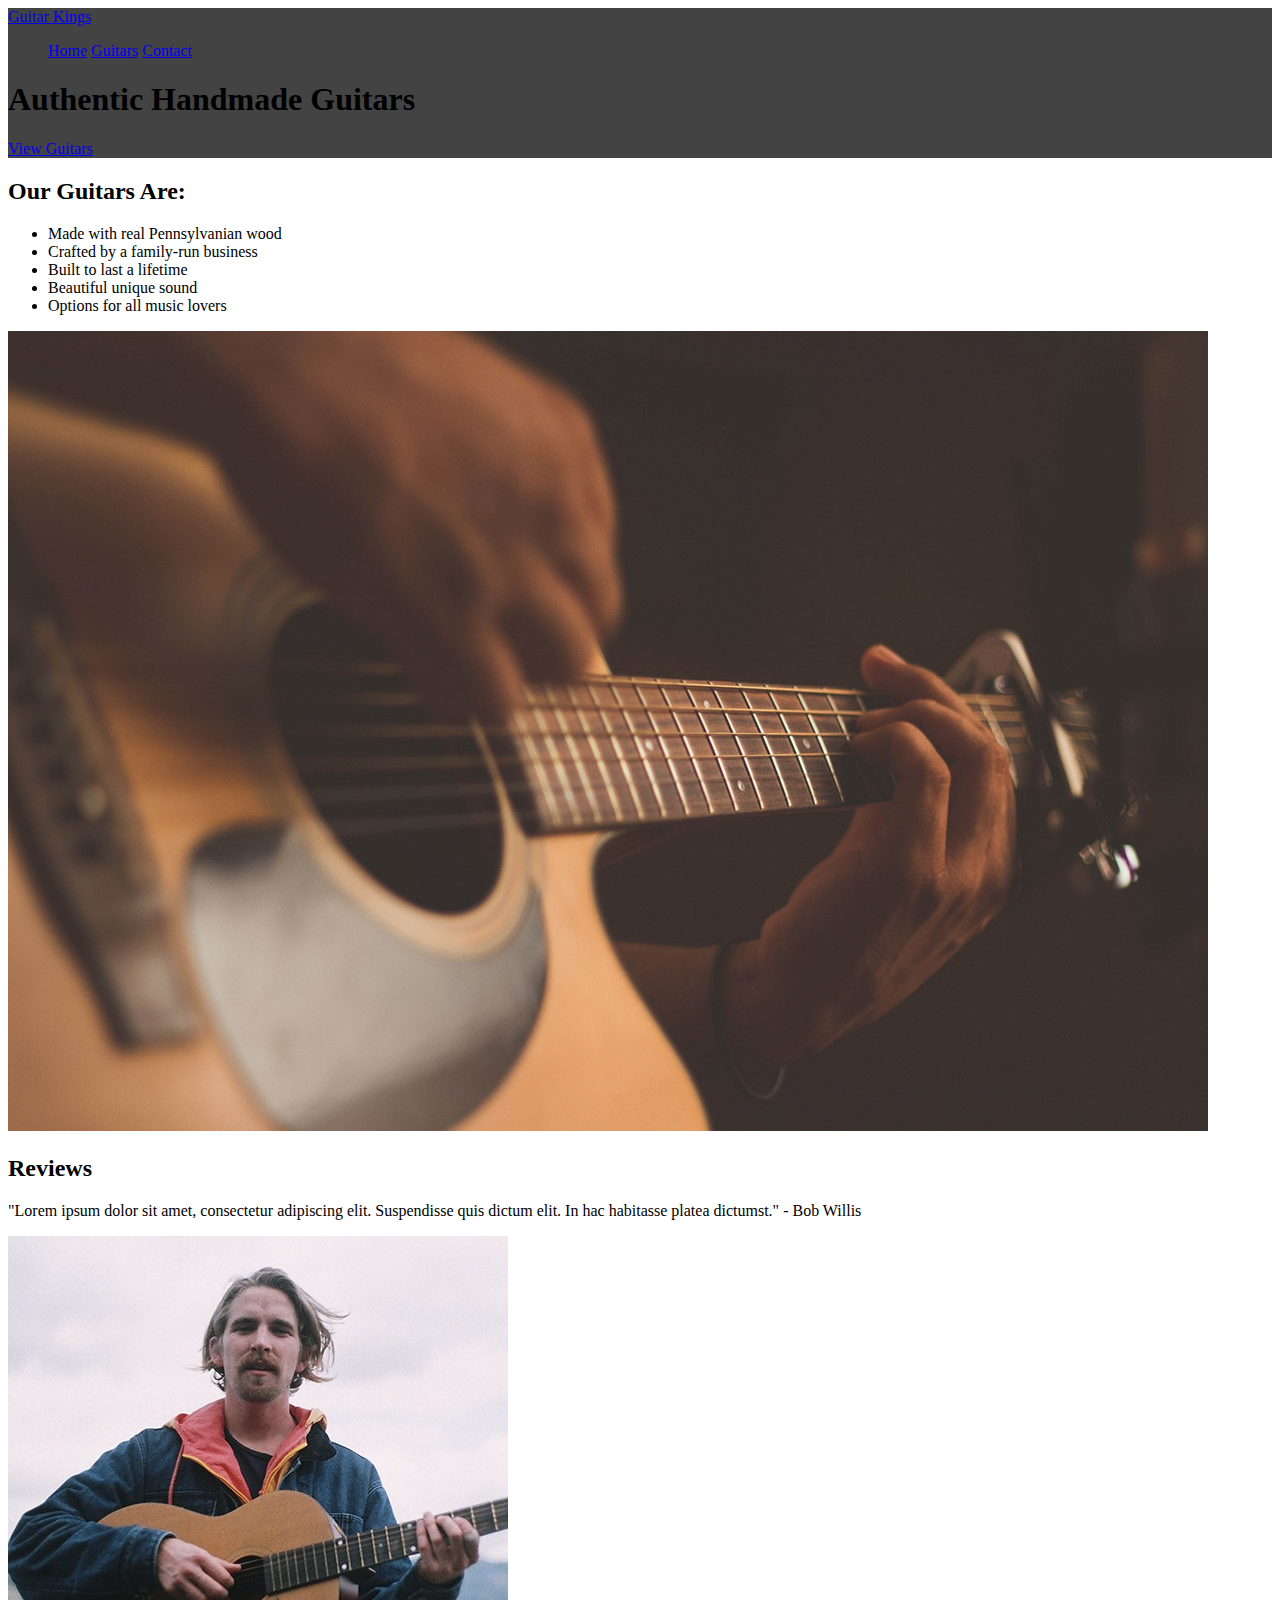
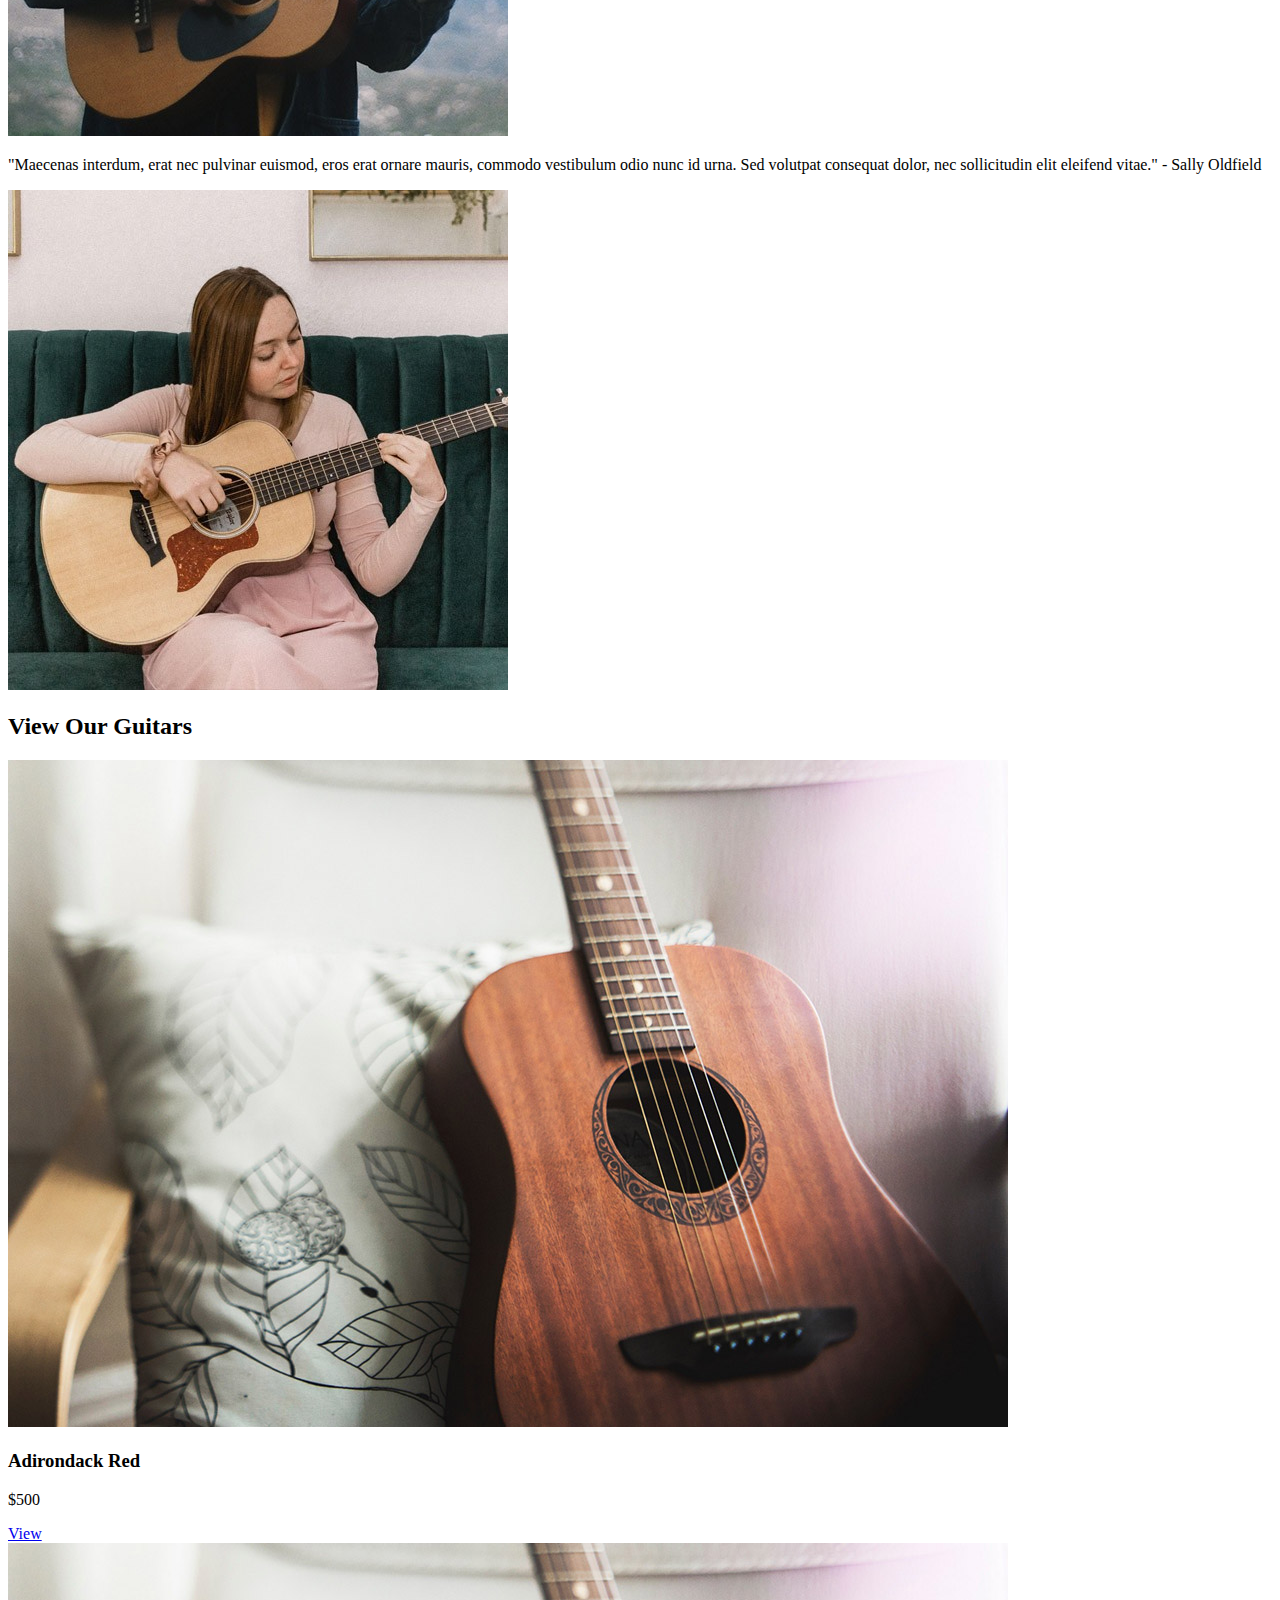
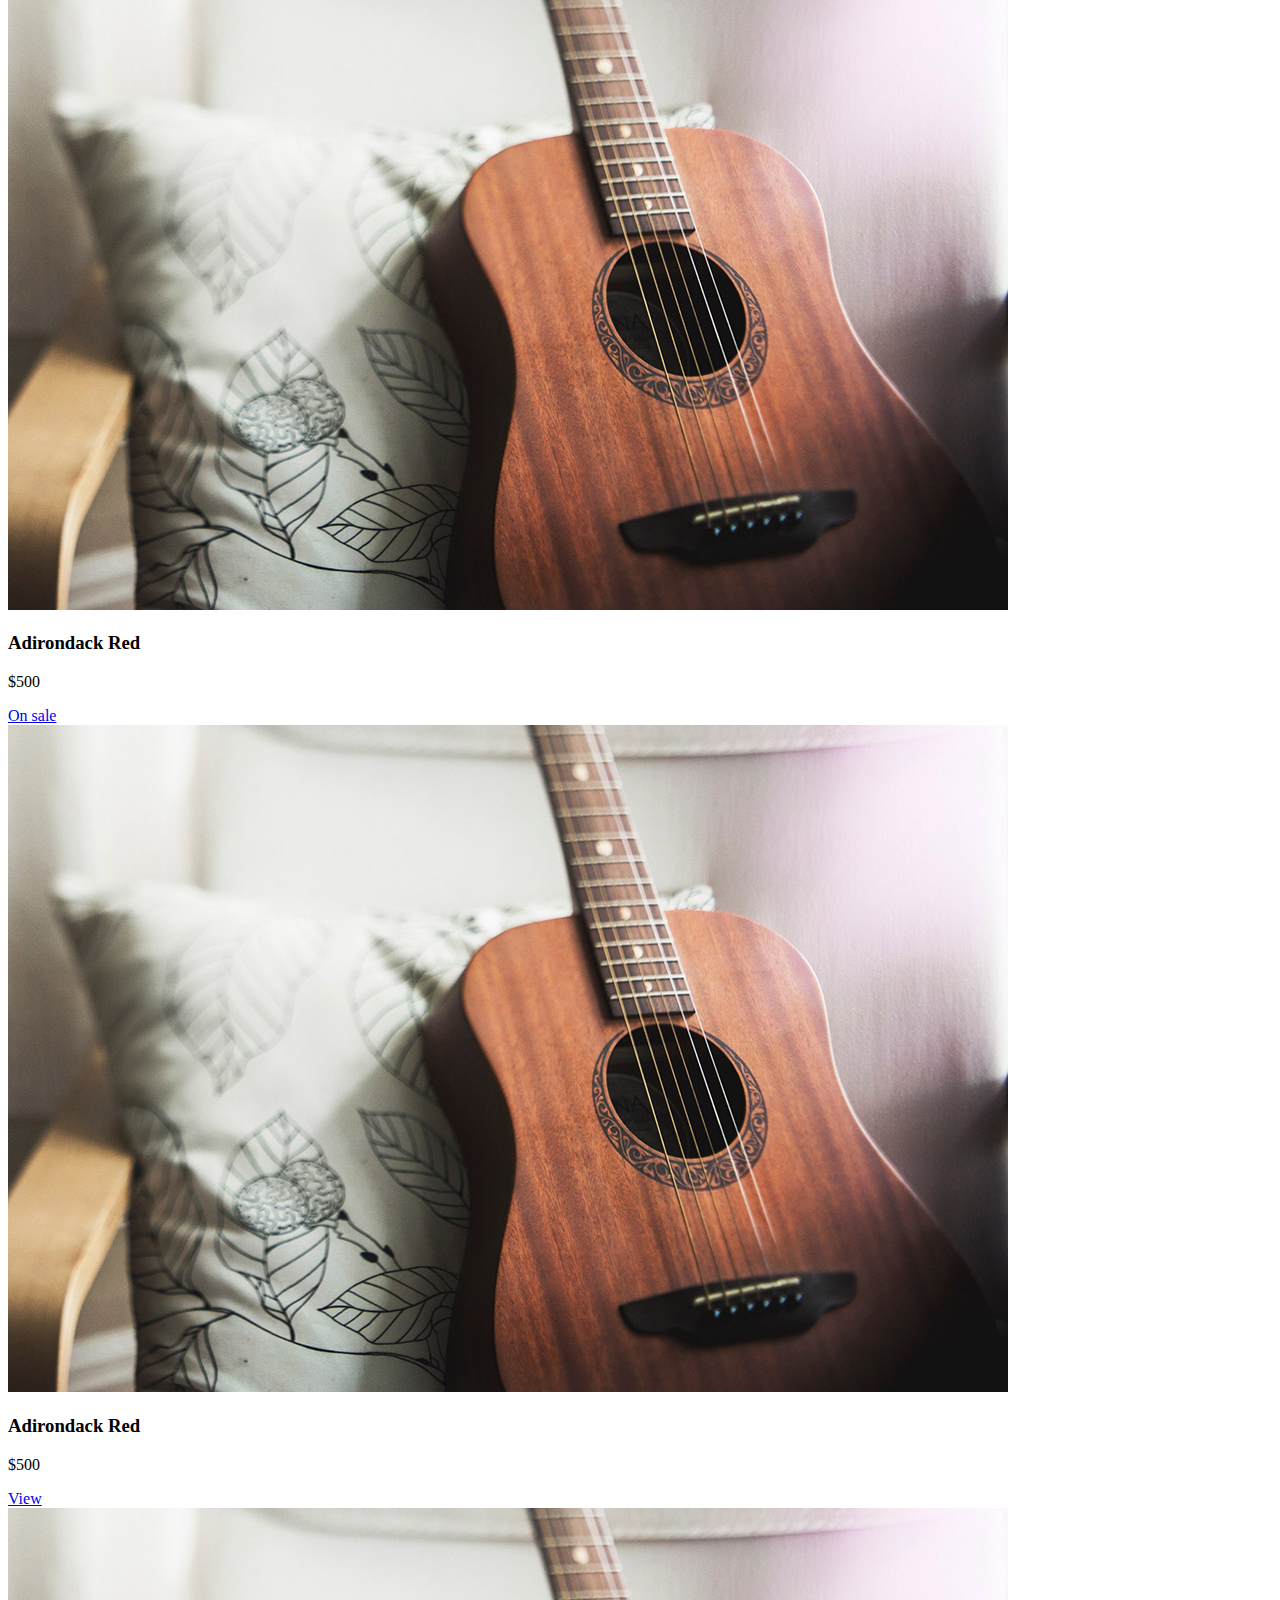
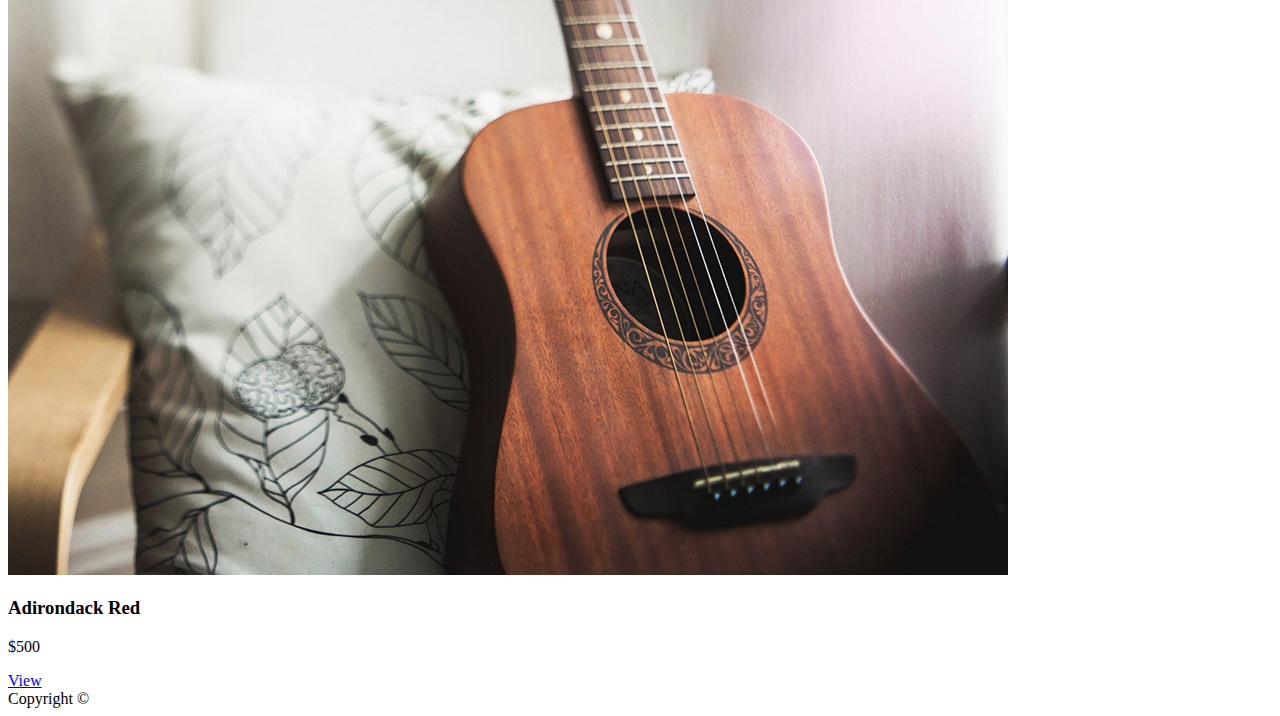
<file: index.html>
<!DOCTYPE html>
<html lang="en">
  <head>
    <meta charset="UTF-8" />
    <meta name="viewport" content="width=device-width, initial-scale=1.0" />
    <meta name="description" content="Get real authentic, hand-crafted guitars from Guitar Kings" />
    <title>Guitar Kings | Home</title>
    <link href="styles.css" rel="stylesheet">
  </head>
  
  <body>
    <header>
      <a href="index.html">Guitar Kings</a>
      <nav>
        <ul>
          <li><a href="index.html">Home</a></li>
          <li><a href="guitars.html">Guitars</a></li>
          <li><a href="contact.html">Contact</a></li>
        </ul>
      </nav>
      <section>
        <h1>Authentic Handmade Guitars</h1>
        <a href="guitars.html">View Guitars</a>
      </section>
    </header>
    <main>
      <section>
        <div>
          <h2>Our Guitars Are:</h2>
          <ul>
            <li>Made with real Pennsylvanian wood</li>
            <li>Crafted by a family-run business</li>
            <li>Built to last a lifetime</li>
            <li>Beautiful unique sound</li>
            <li>Options for all music lovers</li>
          </ul>
        </div>
        <img src="images/home-info.jpg" alt="Hand strumming guitar" />
      </section>
      <section>
        <h2>Reviews</h2>
        <div>
          <p>"Lorem ipsum dolor sit amet, consectetur adipiscing elit. Suspendisse quis dictum elit. In hac habitasse platea dictumst." - Bob Willis</p>
          <img src="images/review-bio.jpg" alt="Profile picture of Bob Willis" />
        </div>
        <div>
          <p>"Maecenas interdum, erat nec pulvinar euismod, eros erat ornare mauris, commodo vestibulum odio nunc id urna. Sed volutpat consequat dolor, nec sollicitudin elit eleifend vitae." - Sally Oldfield</p>
          <img src="images/review-bio2.jpg" alt="Profile picture of Bob Willis" />
        </div>
      </section>
      <section>
        <h2>View Our Guitars</h2>
        <div>
          <img src="images/product.jpg" alt="Adirondack Red" />
          <h3>Adirondack Red</h3>
          <p>$500</p>
          <a href="products/adirondack-red.html">View</a>
        </div>
        <div>
          <img src="images/product.jpg" alt="Adirondack Red" />
          <h3>Adirondack Red</h3>
          <p>$500</p>
          <a href="products/adirondack-red.html">On sale</a>
        </div>
        <div>
          <img src="images/product.jpg" alt="Adirondack Red" />
          <h3>Adirondack Red</h3>
          <p>$500</p>
          <a href="products/adirondack-red.html">View</a>
        </div>
        <div>
          <img src="images/product.jpg" alt="Adirondack Red" />
          <h3>Adirondack Red</h3>
          <p>$500</p>
          <a href="products/adirondack-red.html">View</a>
        </div>
      </section>
    </main>
    <footer>Copyright &copy;</footer>
  </body>
</html>
</file>
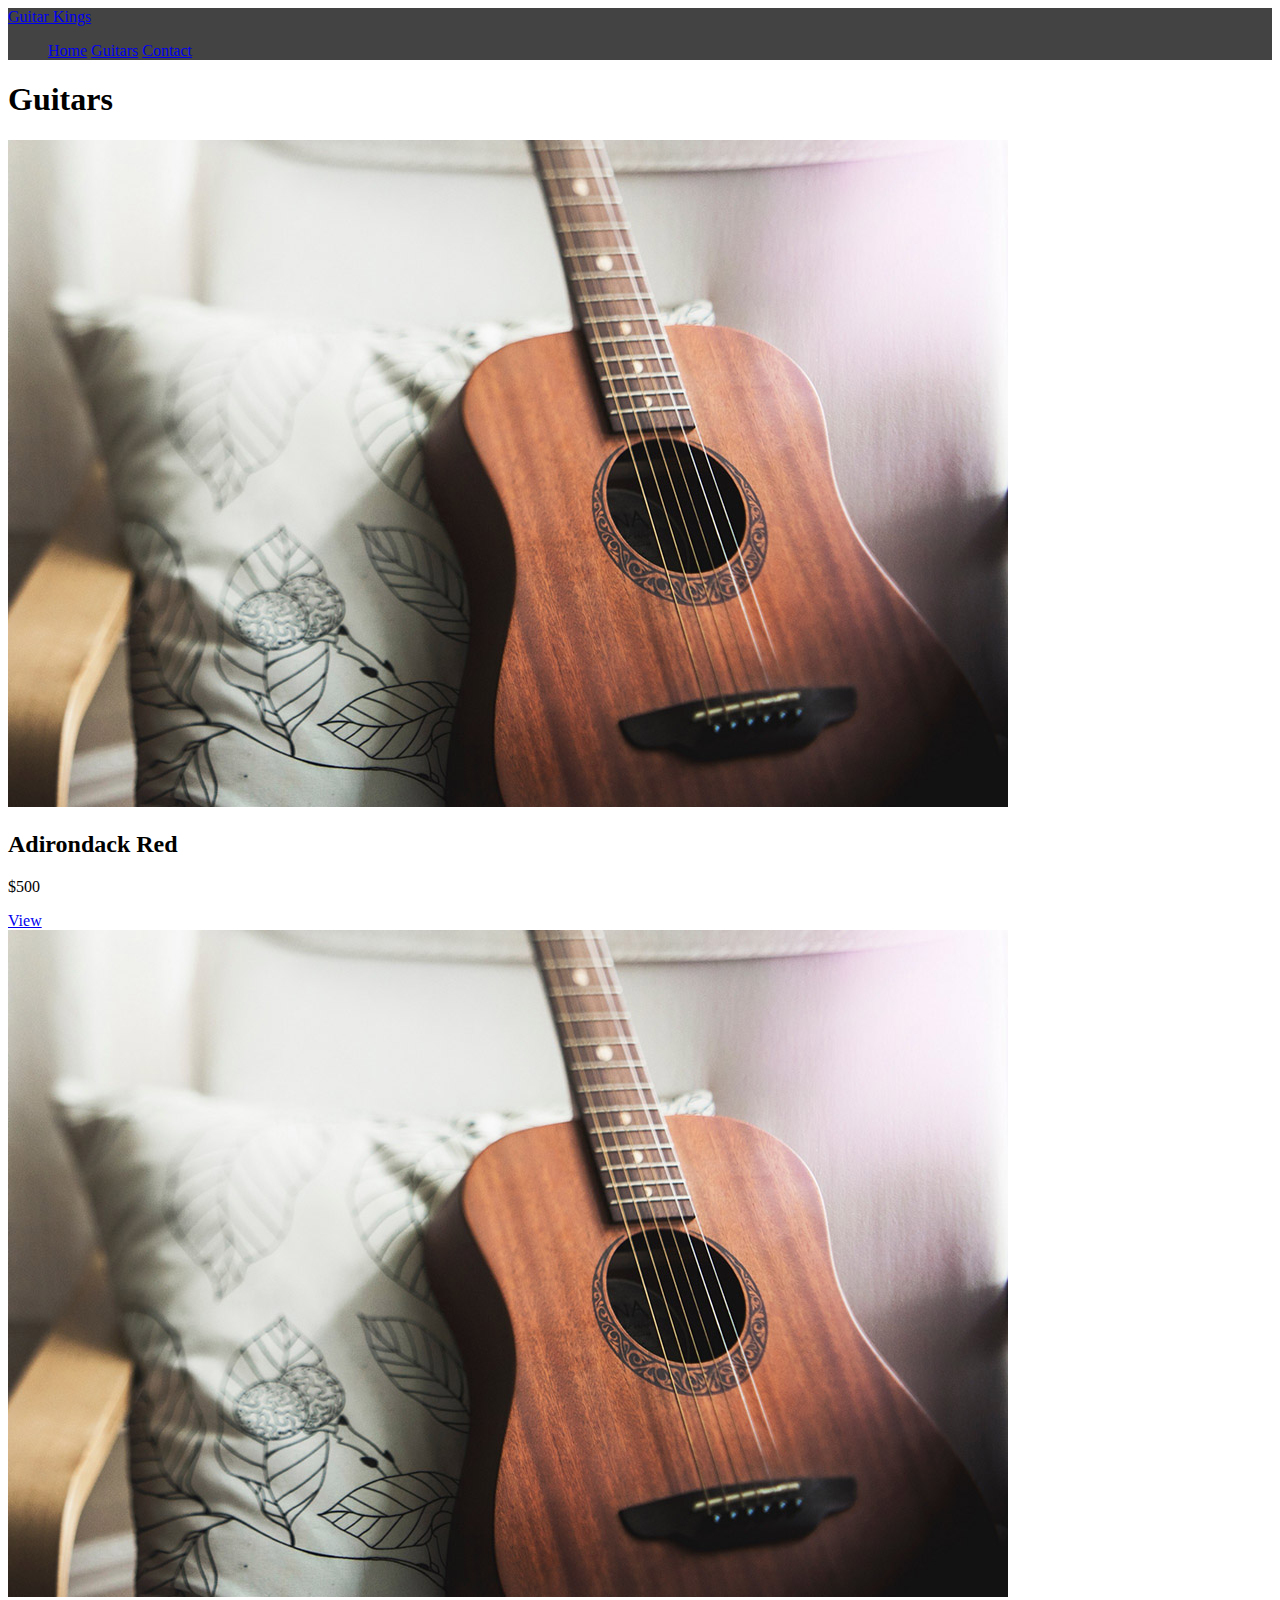
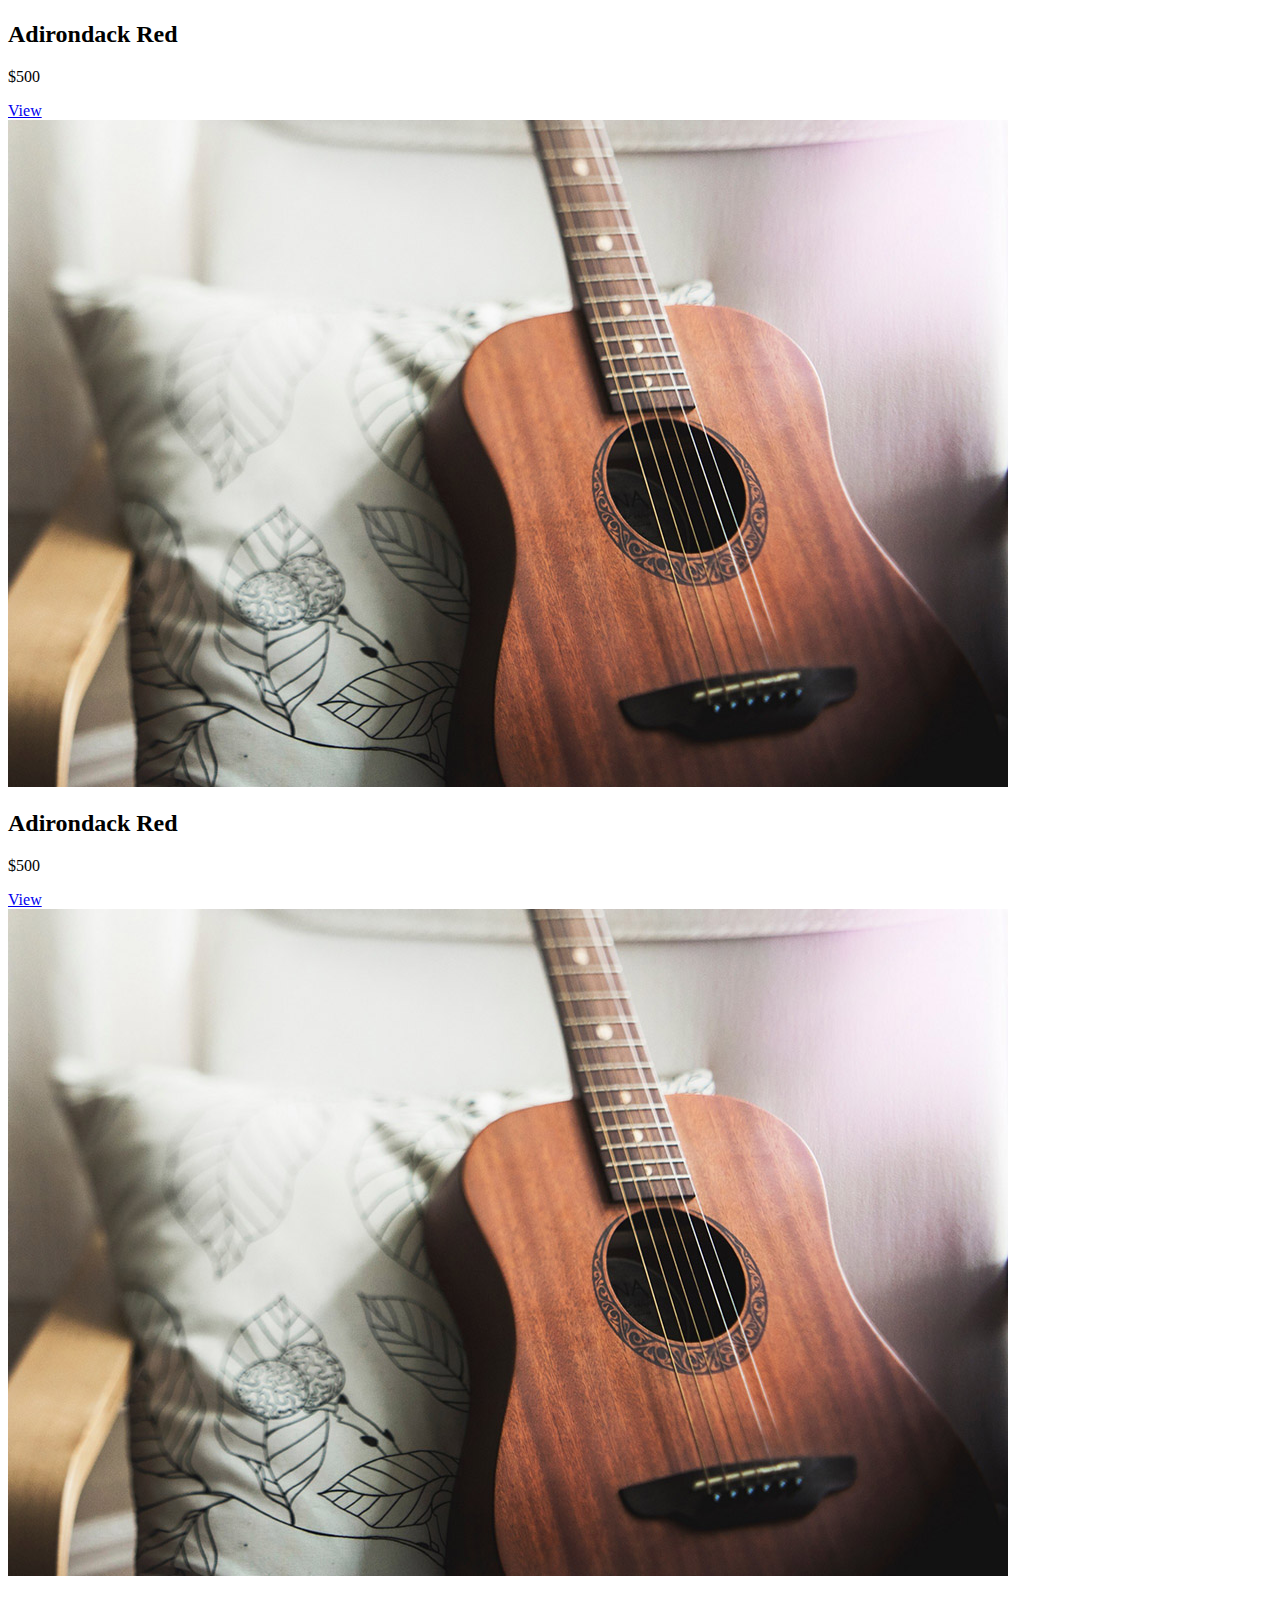
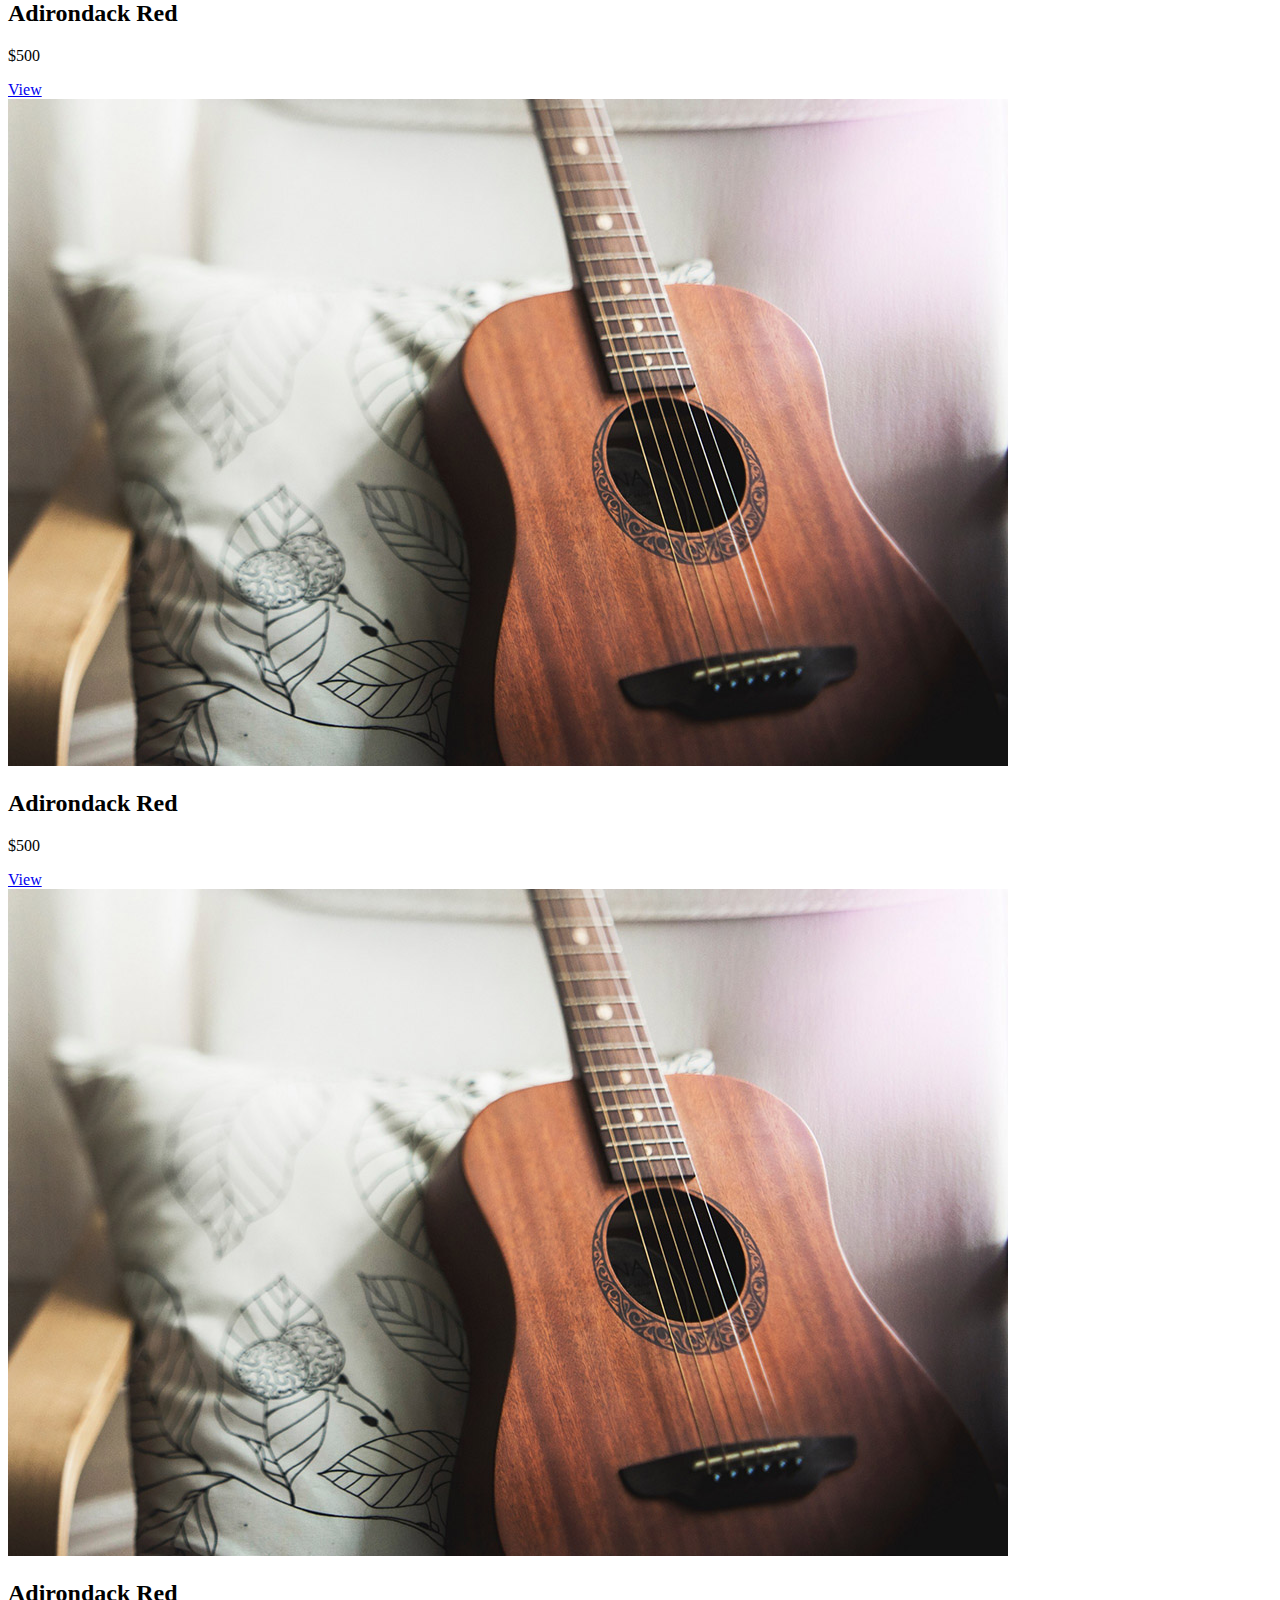
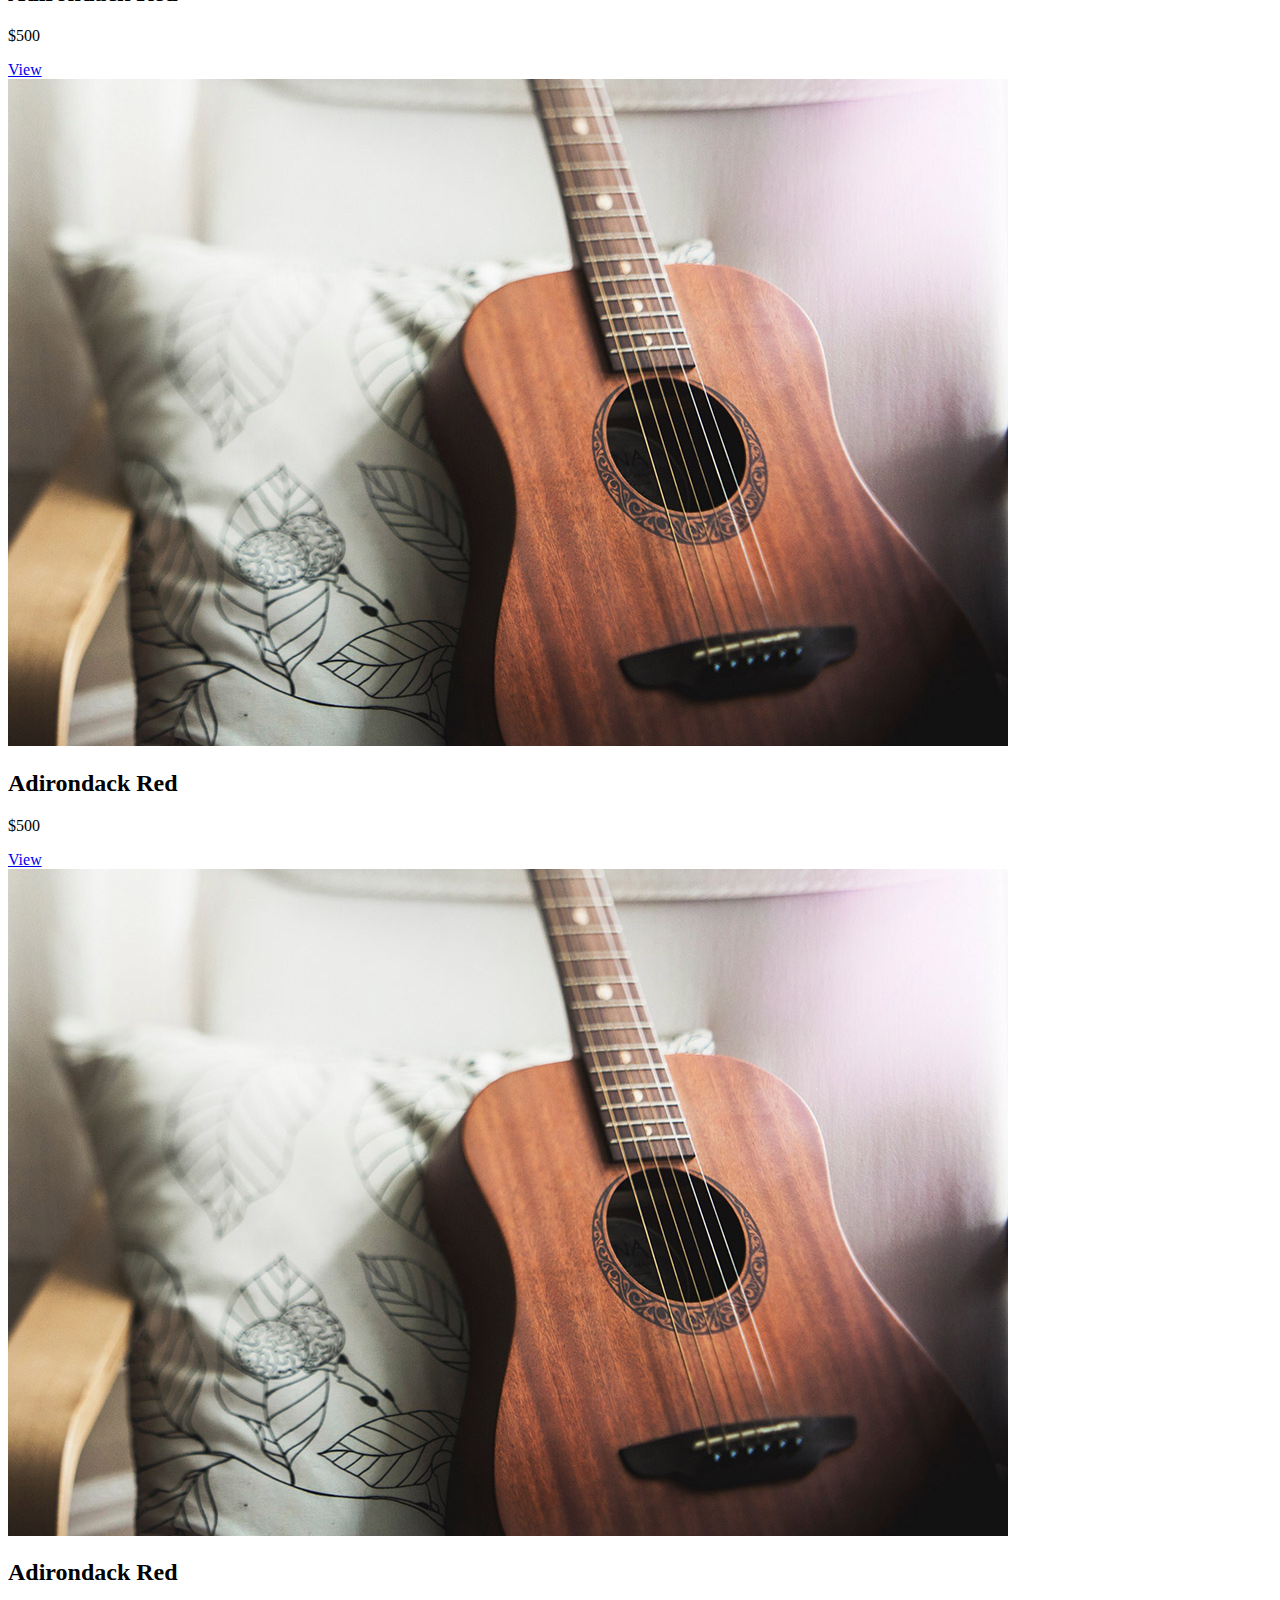
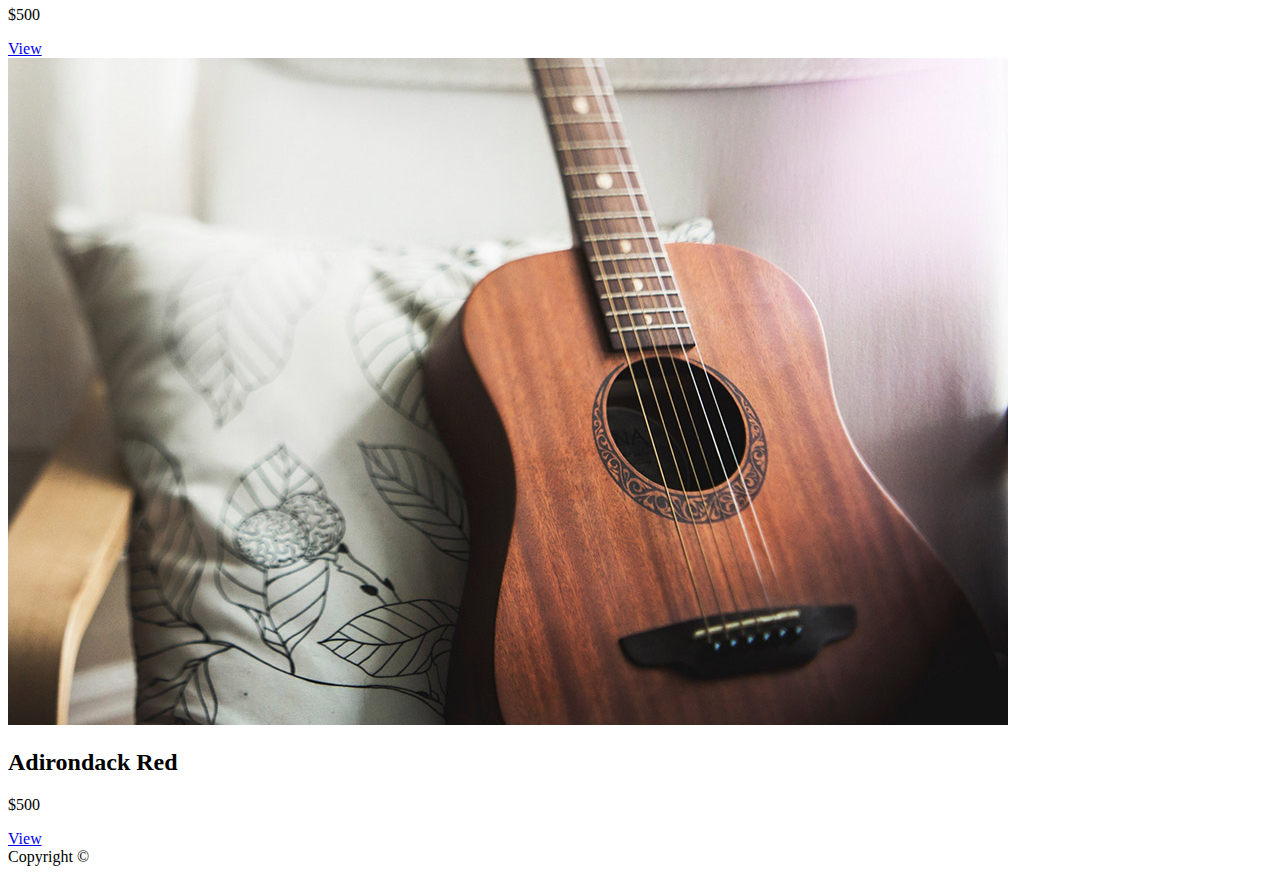
<file: guitars.html>
<!DOCTYPE html>
<html lang="en">
  <head>
    <meta charset="UTF-8" />
    <meta name="viewport" content="width=device-width, initial-scale=1.0" />
    <meta name="description" content="View a list of guitars available from Guitar Kings." />
    <title>Guitar Kings | Guitars</title>
    <link href="styles.css" rel="stylesheet">
  </head>
    
  <body>
    <header>
      <a href="index.html">Guitar Kings</a>
      <nav>
        <ul>
          <li><a href="index.html">Home</a></li>
          <li><a href="guitars.html">Guitars</a></li>
          <li><a href="contact.html">Contact</a></li>
        </ul>
      </nav>
    </header>
    <main>
      <h1>Guitars</h1>
      <section>
        <div>
          <img src="images/product.jpg" alt="Adirondack Red" />
          <h2>Adirondack Red</h2>
          <p>$500</p>
          <a href="products/adirondack-red.html">View</a>
        </div>
        <div>
          <img src="images/product.jpg" alt="Adirondack Red" />
          <h2>Adirondack Red</h2>
          <p>$500</p>
          <a href="products/adirondack-red.html">View</a>
        </div>
        <div>
          <img src="images/product.jpg" alt="Adirondack Red" />
          <h2>Adirondack Red</h2>
          <p>$500</p>
          <a href="products/adirondack-red.html">View</a>
        </div>
        <div>
          <img src="images/product.jpg" alt="Adirondack Red" />
          <h2>Adirondack Red</h2>
          <p>$500</p>
          <a href="products/adirondack-red.html">View</a>
        </div>
        <div>
          <img src="images/product.jpg" alt="Adirondack Red" />
          <h2>Adirondack Red</h2>
          <p>$500</p>
          <a href="products/adirondack-red.html">View</a>
        </div>
        <div>
          <img src="images/product.jpg" alt="Adirondack Red" />
          <h2>Adirondack Red</h2>
          <p>$500</p>
          <a href="products/adirondack-red.html">View</a>
        </div>
        <div>
          <img src="images/product.jpg" alt="Adirondack Red" />
          <h2>Adirondack Red</h2>
          <p>$500</p>
          <a href="products/adirondack-red.html">View</a>
        </div>
        <div>
          <img src="images/product.jpg" alt="Adirondack Red" />
          <h2>Adirondack Red</h2>
          <p>$500</p>
          <a href="products/adirondack-red.html">View</a>
        </div>
        <div>
          <img src="images/product.jpg" alt="Adirondack Red" />
          <h2>Adirondack Red</h2>
          <p>$500</p>
          <a href="products/adirondack-red.html">View</a>
        </div>
      </section>
    </main>
    <footer>Copyright &copy;</footer>
  </body>
</html>
</file>
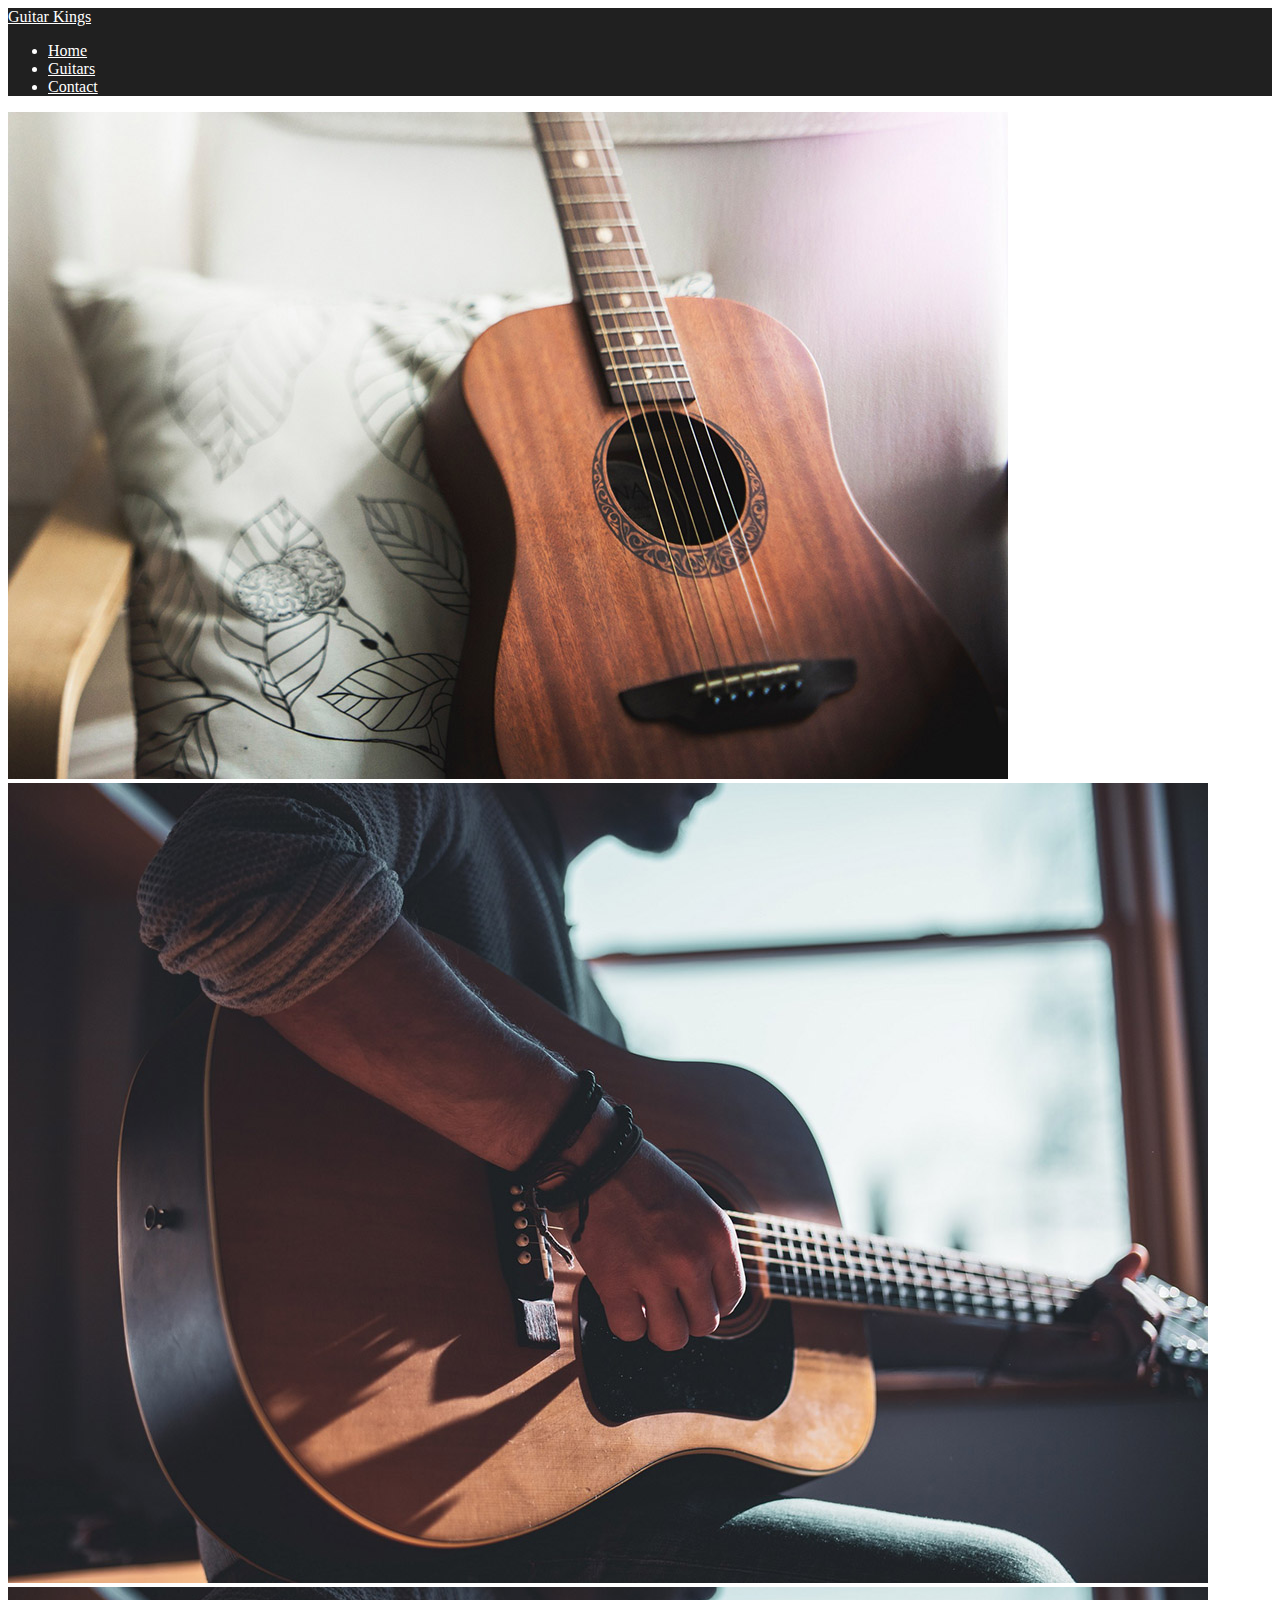
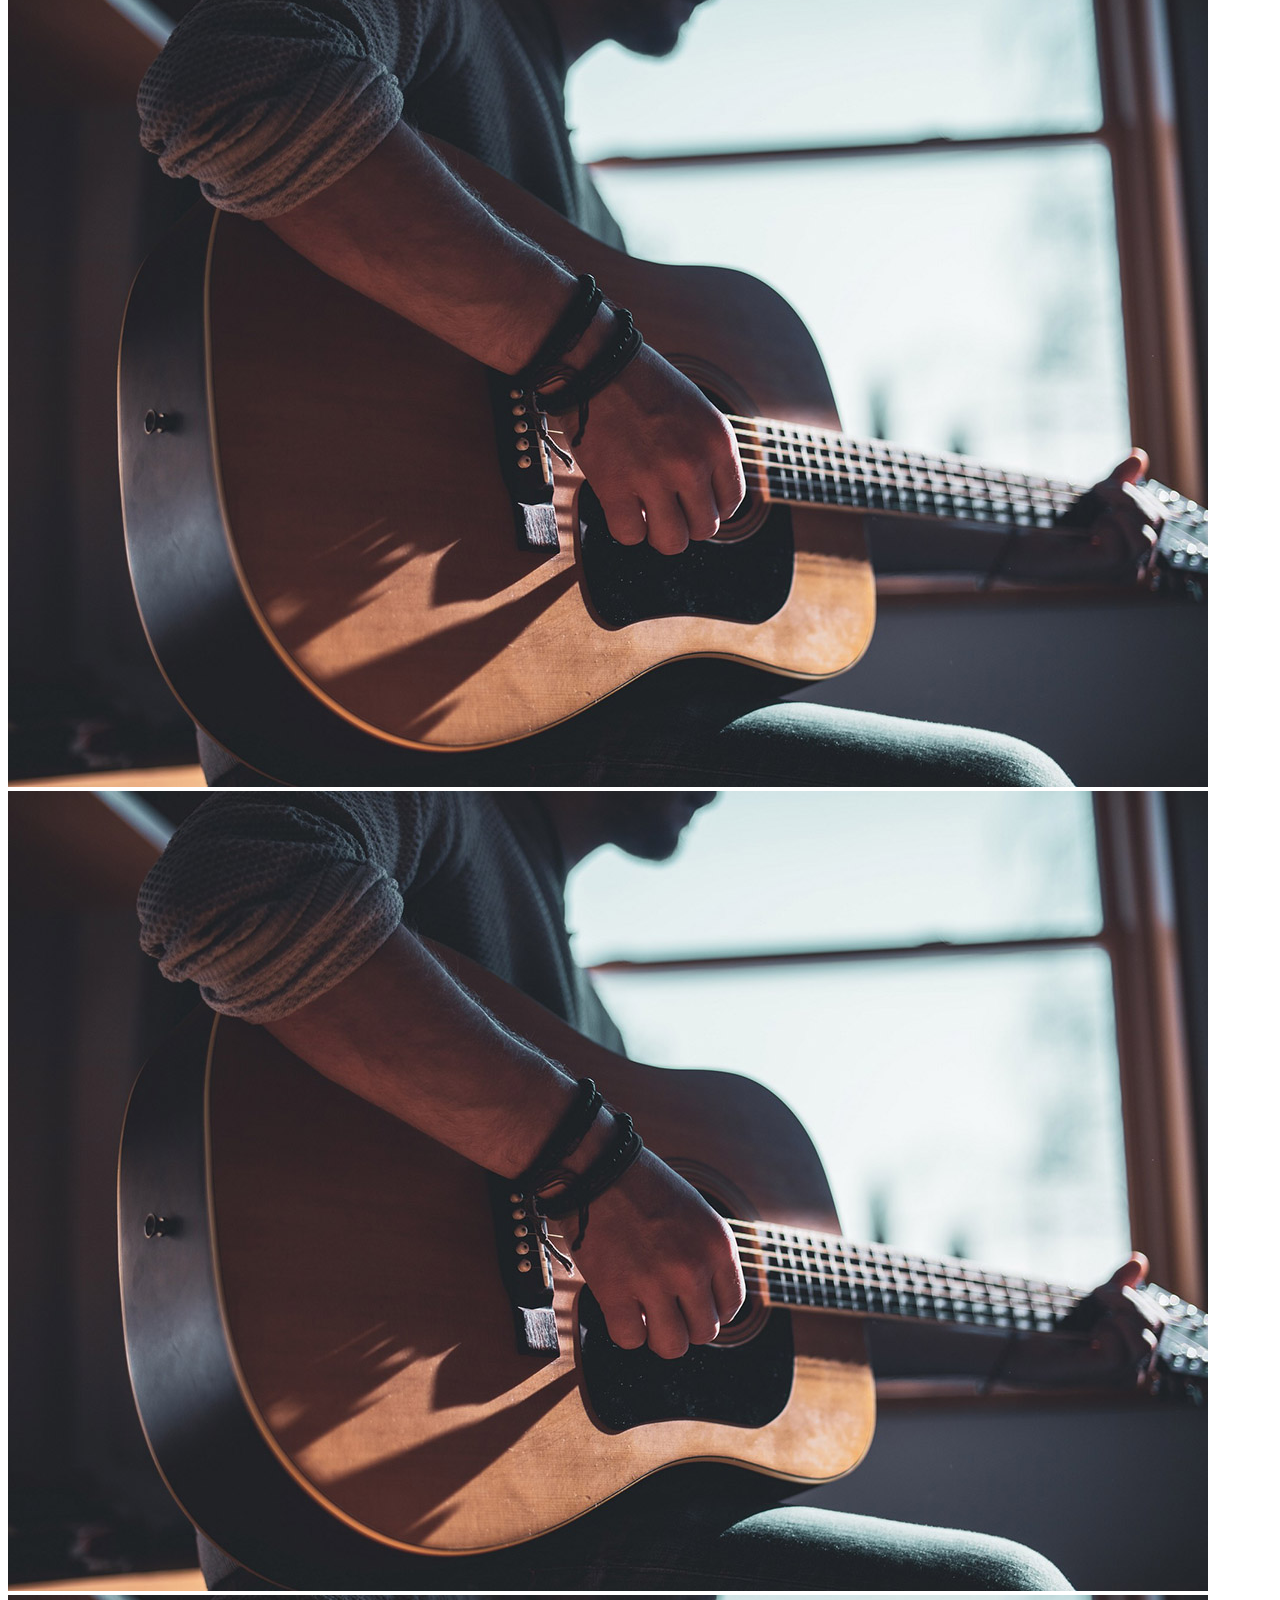
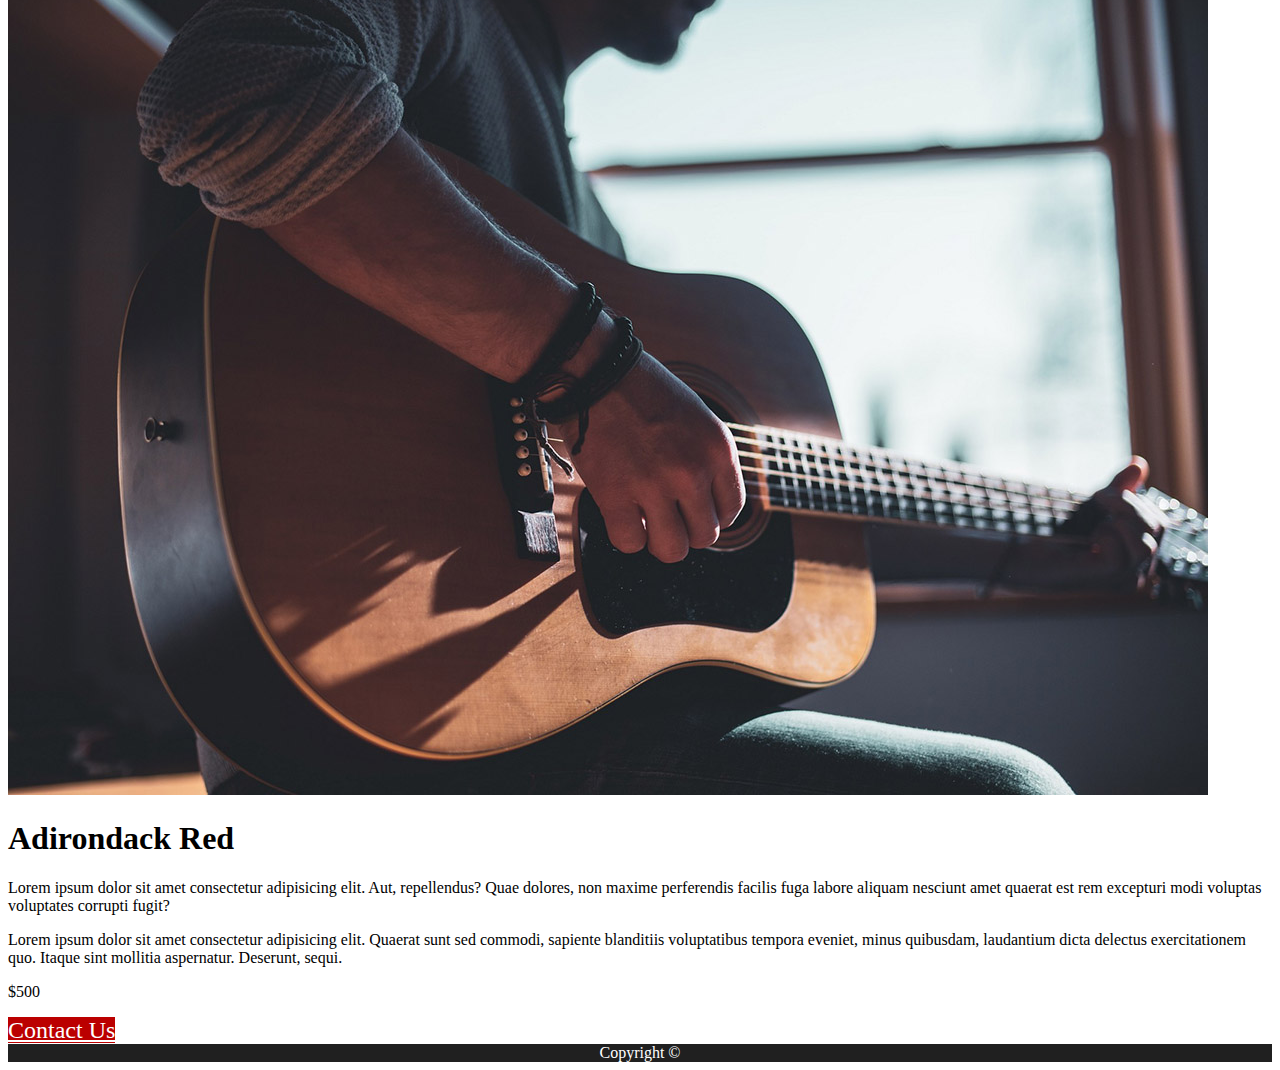
<file: products/adirondack-red.html>
<!DOCTYPE html>
<html lang="en">
  <head>
    <meta charset="UTF-8" />
    <meta name="viewport" content="width=device-width, initial-scale=1.0" />
    <meta name="description" content="View our most popular guitar - the Adirondack Red" />
    <title>Guitar Kings | Adirondack Red</title>
    <link href="../css/styles.css" rel="stylesheet" />
  </head>
  <body>
    <header>
      <a href="../index.html">Guitar Kings</a>
      <nav>
        <ul>
          <li><a href="../index.html">Home</a></li>
          <li><a href="../guitars.html">Guitars</a></li>
          <li><a href="../contact.html">Contact</a></li>
        </ul>
      </nav>
    </header>
    <main>
      <section>
        <img src="../images/product.jpg" alt="Adirondack Red" />
        <div>
          <img src="../images/product-specific.jpg" alt="Playing the Adirondack Red" />
          <img src="../images/product-specific.jpg" alt="Playing the Adirondack Red" />
          <img src="../images/product-specific.jpg" alt="Playing the Adirondack Red" />
          <img src="../images/product-specific.jpg" alt="Playing the Adirondack Red" />
        </div>
      </section>
      <section>
        <h1>Adirondack Red</h1>
        <p>Lorem ipsum dolor sit amet consectetur adipisicing elit. Aut, repellendus? Quae dolores, non maxime perferendis facilis fuga labore aliquam nesciunt amet quaerat est rem excepturi modi voluptas voluptates corrupti fugit?</p>
        <p>Lorem ipsum dolor sit amet consectetur adipisicing elit. Quaerat sunt sed commodi, sapiente blanditiis voluptatibus tempora eveniet, minus quibusdam, laudantium dicta delectus exercitationem quo. Itaque sint mollitia aspernatur. Deserunt, sequi.</p>
        <p>$500</p>
        <a href="../contact.html" class="cta">Contact Us</a>
      </section>
    </main>
    <footer>Copyright &copy;</footer>
  </body>
</html>
</file>
<file: styles.css>
nav li {
    display: inline-block;
  }

header {
  background-color: rgb(68, 67, 67)
}
</file>
<file: css/styles.css>
header,
footer {
  background-color: #202020;
  color: #fff;
}

header a {
  color: #fff;
}

.cta {
  background-color: #bb0000;
  color: #fff;
  font-size: 1.5em;
}

.reviews {
  background-color: #e8e8e8;
}

.featured--products {
  background-color: #fbfbfb;
}

.cta-sale {
  background-color: #127300;
}

footer {
  text-align: center;
}
</file>
